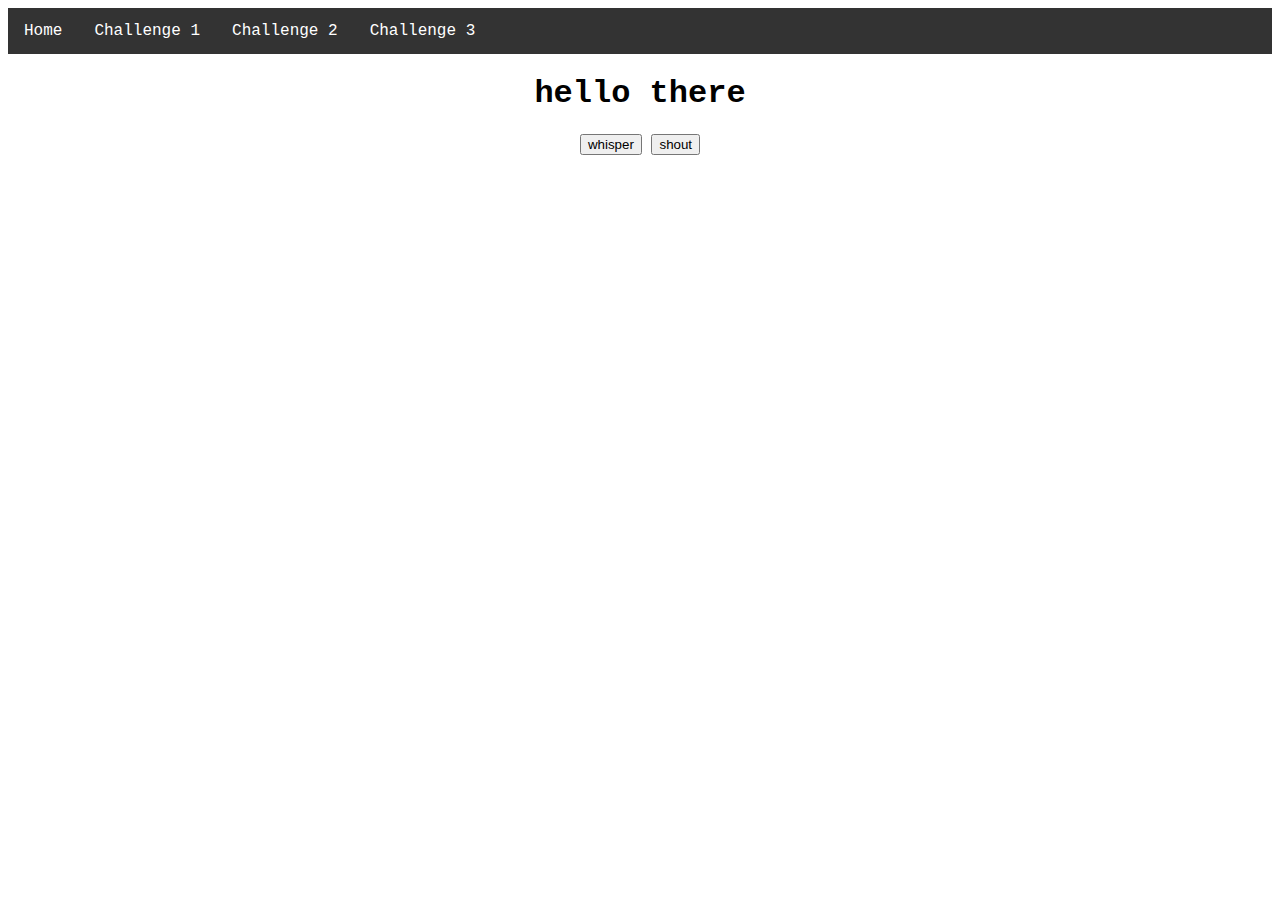
<file: index.html>
<!-- Link to script.js -->
<!DOCTYPE html>
<html>
<head>
  <meta charset="utf-8">
  <meta name="viewport" content="width=device-width">
  <title>Challenge 1</title>
  <link href="style.css" rel="stylesheet" type="text/css" />

  
</head>
<body>
  <ul>
    <li><a href="index.html">Home</a></li>
    <li><a href="challenge1.html">Challenge 1</a></li>
    <li><a href="challenge2.html">Challenge 2</a></li>
    <li><a href="challenge3.html">Challenge 3</a></li>
  </ul>
  
  <h1>hello there</h1>
  <button id="lowerCaseButton">whisper</button>
  <button>shout</button>

  
</body>
</html>
</file>
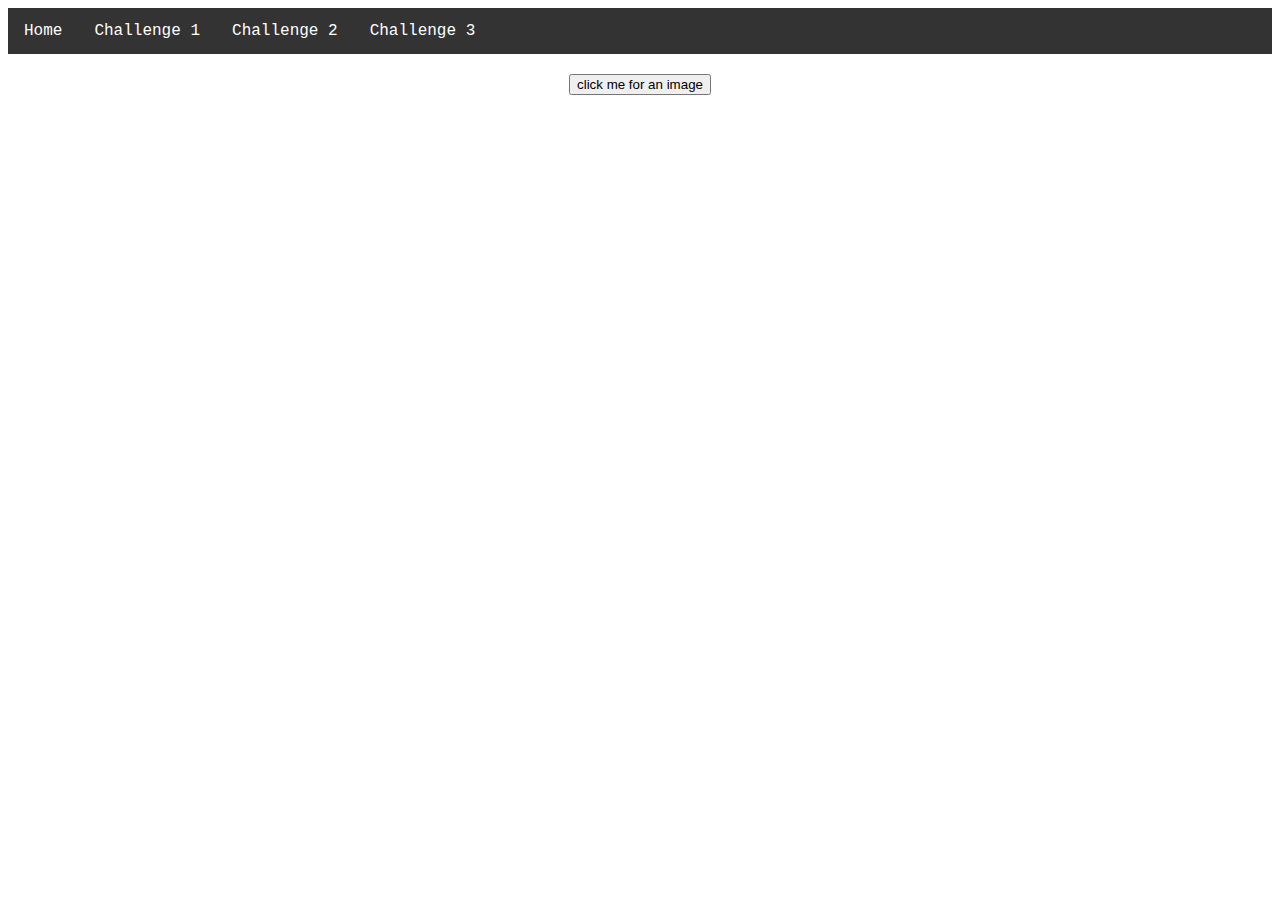
<file: challenge1.html>
<!-- Link to challenge1.js -->
<!DOCTYPE html>
<html>

<head>
  <meta charset="utf-8">
  <meta name="viewport" content="width=device-width">
  <title>Challenge 1</title>
  <link href="style.css" rel="stylesheet" type="text/css" />
</head>

<body>
  <ul>
    <li><a href="index.html">Home</a></li>
    <li><a href="challenge1.html">Challenge 1</a></li>
    <li><a href="challenge2.html">Challenge 2</a></li>
    <li><a href="challenge3.html">Challenge 3</a></li>
  </ul>
  
  <button class="clickButton">click me for an image</button>
  <img src="invisible.png">

</body>

</html>
</file>
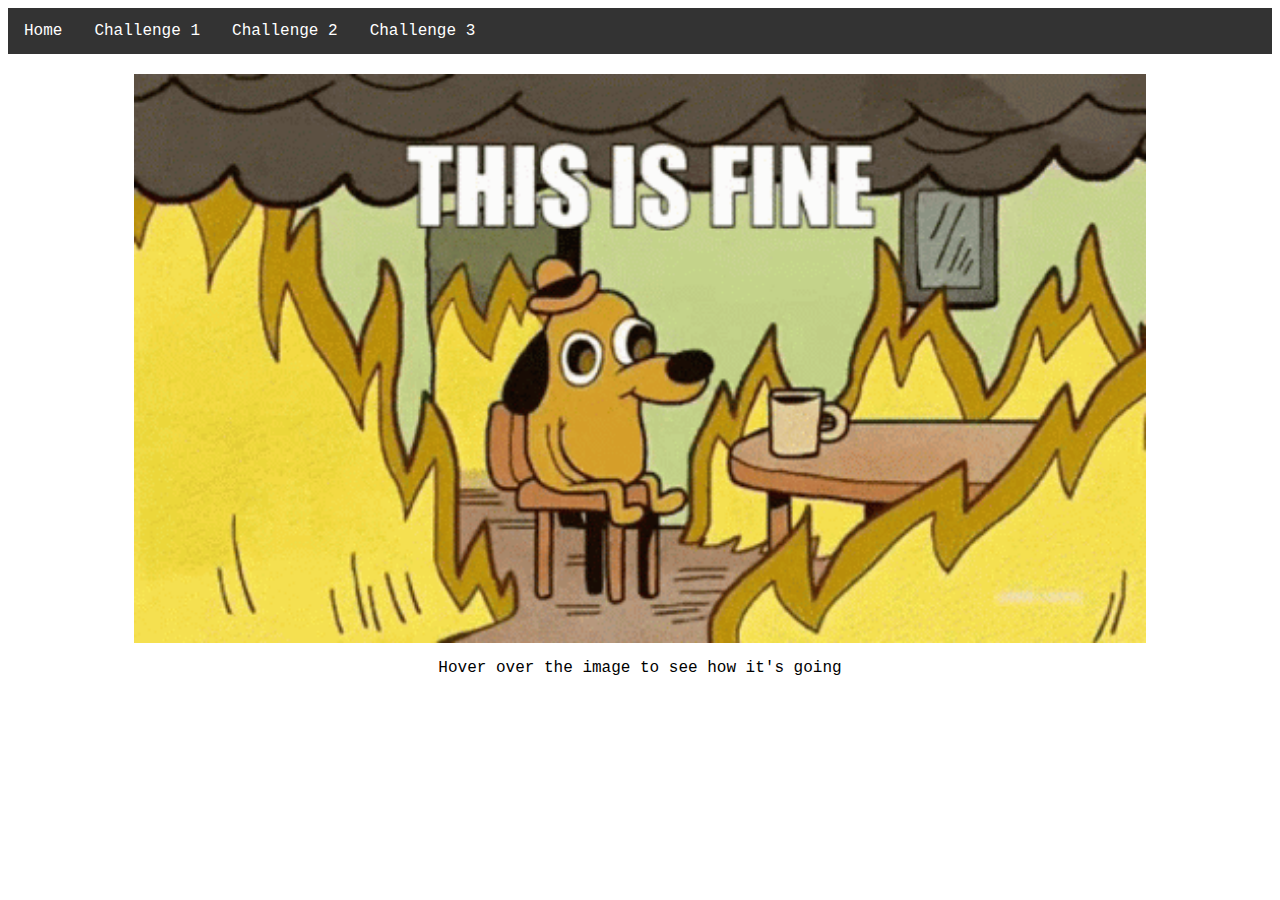
<file: challenge2.html>
<!-- Link to challenge2.js -->
<!DOCTYPE html>
<html>

<head>
  <meta charset="utf-8">
  <meta name="viewport" content="width=device-width">
  <title>Challenge 2</title>
  <link href="style.css" rel="stylesheet" type="text/css" />
</head>

<body>
  <ul>
    <li><a href="index.html">Home</a></li>
    <li><a href="challenge1.html">Challenge 1</a></li>
    <li><a href="challenge2.html">Challenge 2</a></li>
    <li><a href="challenge3.html">Challenge 3</a></li>
  </ul>

  <img src="fine.gif" id="fine">
  <p>Hover over the image to see how it's going</p>

</body>

</html>
</file>
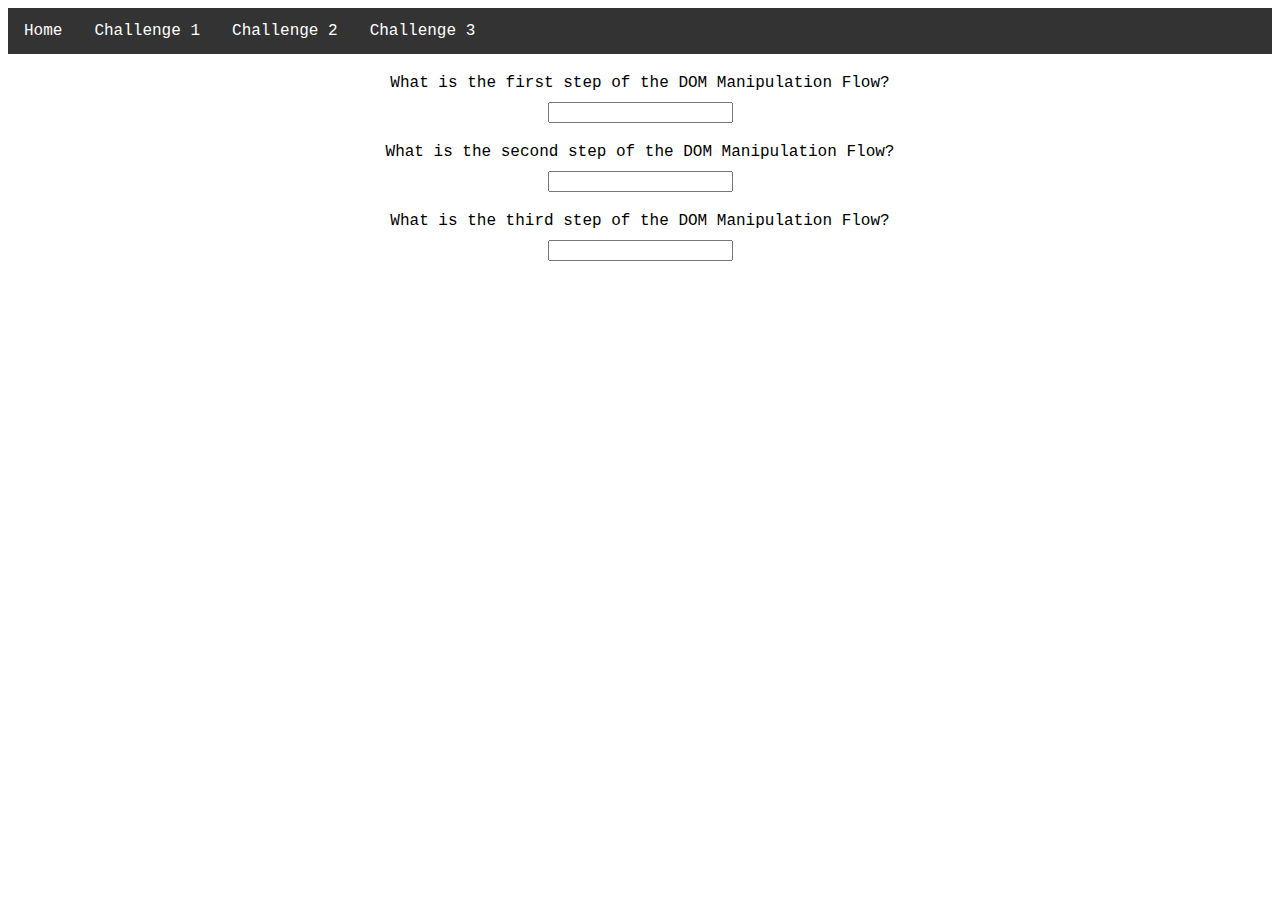
<file: challenge3.html>
<!-- Link to challenge3.js -->
<!DOCTYPE html>
<html>

<head>
  <meta charset="utf-8">
  <meta name="viewport" content="width=device-width">
  <title>Challenge 3</title>
  <link href="style.css" rel="stylesheet" type="text/css" />
</head>

<body>
  <ul>
    <li><a href="index.html">Home</a></li>
    <li><a href="challenge1.html">Challenge 1</a></li>
    <li><a href="challenge2.html">Challenge 2</a></li>
    <li><a href="challenge3.html">Challenge 3</a></li>
  </ul>

  <label for="step1">What is the first step of the DOM Manipulation Flow?</label>
  <input type="text" name="step1" id="step1">
  <p id="step1Text"></p>
  
  <label for="step2">What is the second step of the DOM Manipulation Flow?</label>
  <input type="text" name="step2" id="step2">
  <p id="step2Text"></p>

  <label for="step3">What is the third step of the DOM Manipulation Flow?</label>
  <input type="text" name="step3">
  <p id="step3Text"></p>

</body>

</html>
</file>
<file: style.css>
html {
  height: 100%;
  width: 100%;
}

body {
  font-family: 'Courier New', Courier, monospace;
  text-align: center;
}

ul {
  list-style-type: none;
  margin: 0;
  padding: 0;
  overflow: hidden;
  background-color: #333;
  margin-bottom: 20px;
}

li {
  float: left;
}

li a {
  display: block;
  color: white;
  text-align: center;
  padding: 14px 16px;
  text-decoration: none;
}

/* Change the link color to #111 (black) on hover */
li a:hover {
  background-color: #111;
}

img {
    display: block;
    margin: 0 auto;
    width: 80%;
}

label {
  display: block;
  margin-top: 20px;
  margin-bottom: 10px;
}
</file>
